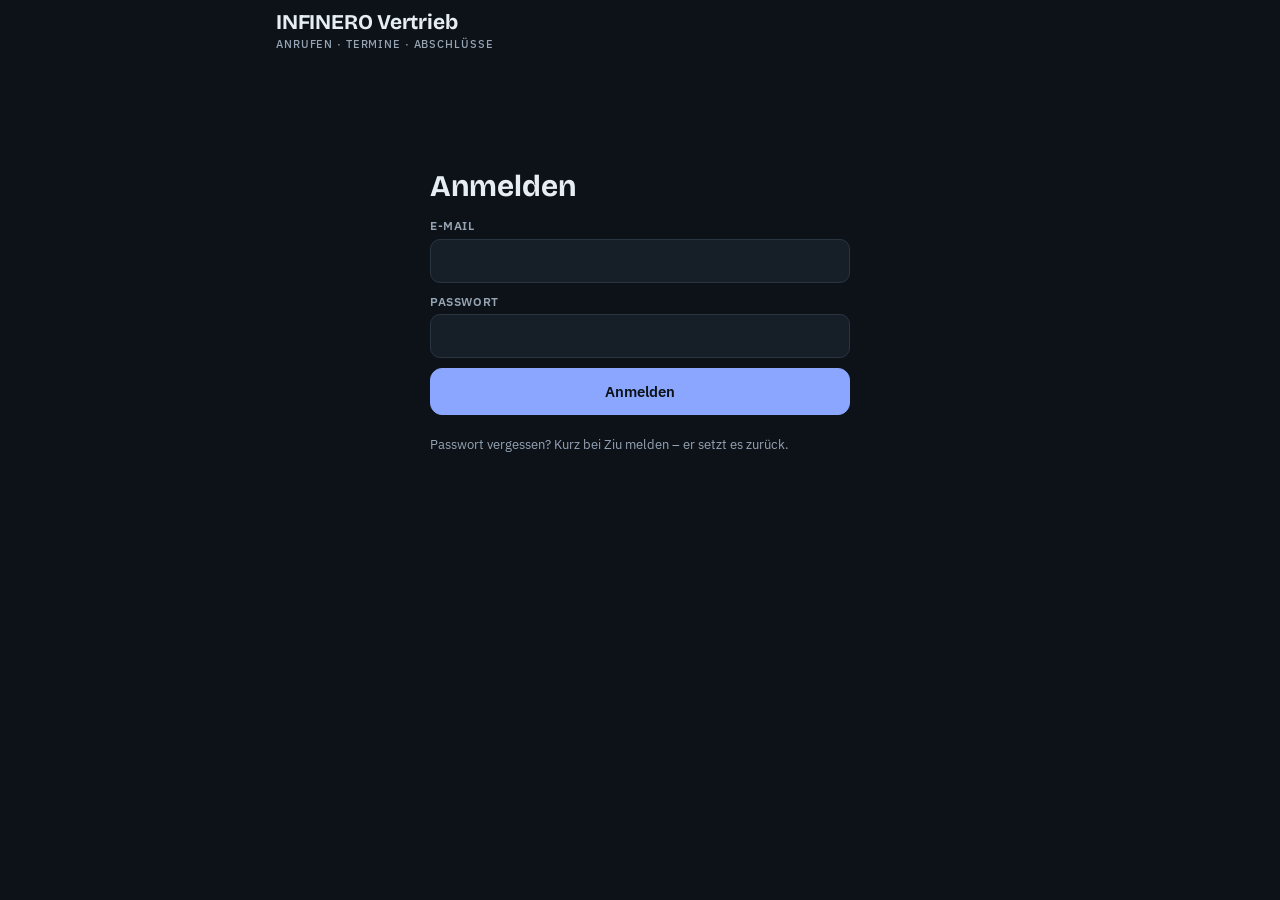
<file: index.html>
<!doctype html>
<html lang="de">
<head>
<meta charset="utf-8">
<meta name="viewport" content="width=device-width,initial-scale=1,viewport-fit=cover">
<title>INFINERO Vertrieb</title>
<meta name="theme-color" content="#0D1218">
<script>(function(){var t="dark";try{t=localStorage.getItem("infinero-theme")||"dark"}catch(e){}document.documentElement.dataset.theme=t;})();</script>
<meta name="apple-mobile-web-app-capable" content="yes">
<meta name="apple-mobile-web-app-status-bar-style" content="default">
<meta name="apple-mobile-web-app-title" content="Vertrieb">
<link rel="manifest" href="manifest.webmanifest">
<link rel="icon" href="icons/icon.svg" type="image/svg+xml">
<link rel="apple-touch-icon" href="icons/apple-touch-icon.png">
<link rel="preconnect" href="https://fonts.googleapis.com">
<link rel="preconnect" href="https://fonts.gstatic.com" crossorigin>
<link rel="stylesheet" href="https://fonts.googleapis.com/css2?family=Bricolage+Grotesque:opsz,wght@12..96,600;12..96,700&family=IBM+Plex+Sans:wght@400;500;600&family=IBM+Plex+Mono:wght@500&display=swap">
<link rel="stylesheet" href="styles.css">
</head>
<body>
<div class="wrap" id="app">
  <header class="top">
    <div class="brand">INFINERO Vertrieb<small id="sub">Anrufen · Termine · Abschlüsse</small></div>
    <button class="me icon" id="theme" type="button" aria-label="Hell/Dunkel umschalten" hidden><svg viewBox="0 0 24 24"><path d="M20 14.5A8 8 0 019.5 4a8 8 0 1010.5 10.5z"/></svg></button>
    <button class="me" id="me" type="button" hidden></button>
  </header>
  <div id="banner"></div>
  <main id="view"><div class="empty">Lädt …</div></main>
</div>
<button class="fab" id="fab" type="button" hidden>+ Lead</button>
<nav class="tabs" id="tabs" aria-label="Bereiche" hidden><div class="in" role="tablist" id="tablist"></div></nav>
<div id="sheet"></div>
<div id="toast" class="toast" role="status" hidden></div>

<script src="config.js"></script>
<script src="vendor/supabase.js"></script>
<script src="store.js"></script>
<script src="app.js"></script>
</body>
</html>
</file>
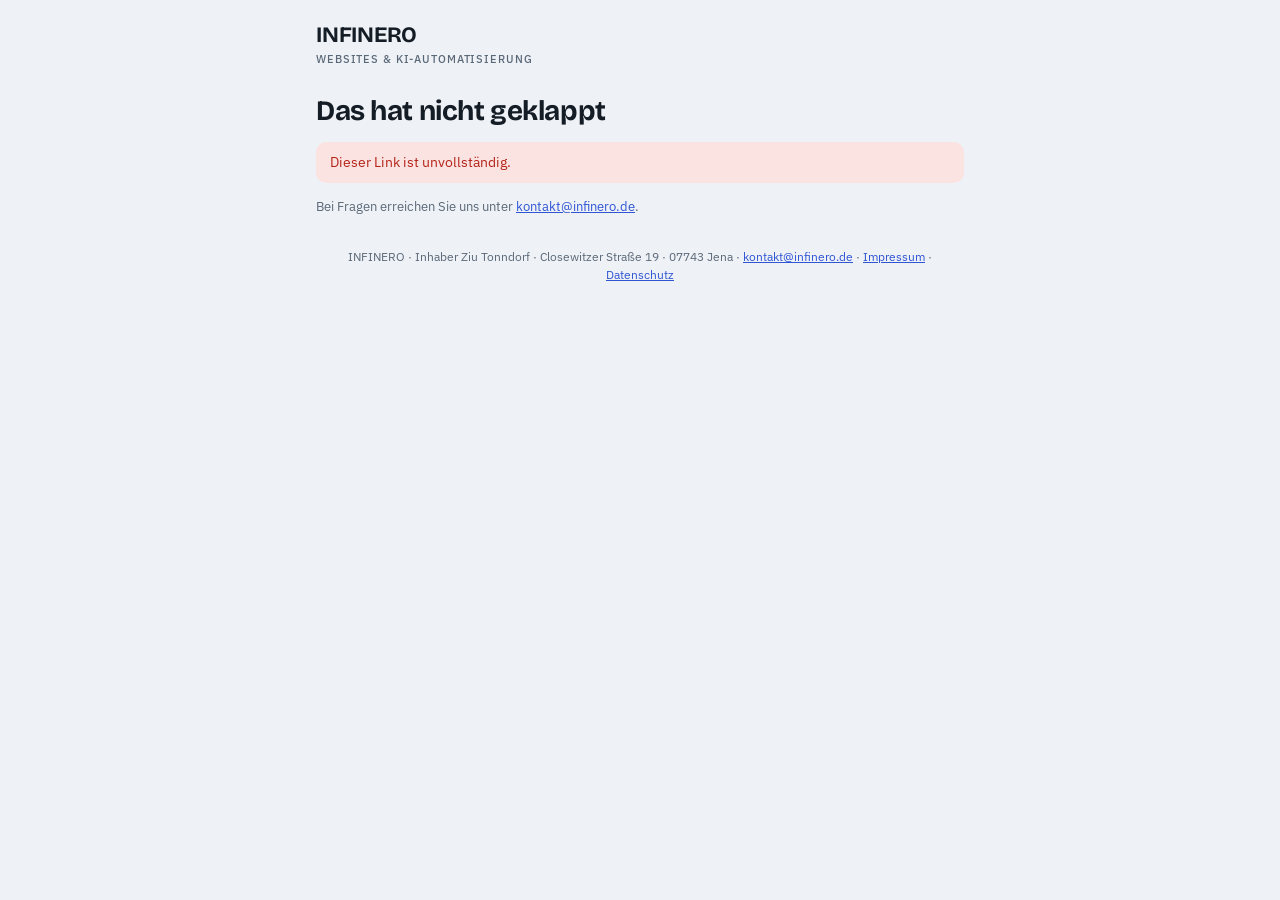
<file: auftrag.html>
<!doctype html>
<html lang="de">
<head>
<meta charset="utf-8">
<meta name="viewport" content="width=device-width,initial-scale=1,viewport-fit=cover">
<meta name="referrer" content="no-referrer">
<meta name="robots" content="noindex,nofollow">
<title>Ihr Auftrag · INFINERO</title>
<link rel="icon" href="icons/icon.svg" type="image/svg+xml">
<link rel="preconnect" href="https://fonts.googleapis.com">
<link rel="preconnect" href="https://fonts.gstatic.com" crossorigin>
<link rel="stylesheet" href="https://fonts.googleapis.com/css2?family=Bricolage+Grotesque:opsz,wght@12..96,600;12..96,700&family=IBM+Plex+Sans:wght@400;500;600&display=swap">
<style>
:root{--bg:#EEF1F5;--surface:#fff;--surface-2:#F5F7FA;--line:#D8DEE6;--ink:#141C26;--muted:#5A6878;--accent:#2F55D4;--accent-soft:#E3E9FB;
  --ok:#1B7F4B;--ok-soft:#DDF2E6;--warn:#955F00;--warn-soft:#FBEFD5;--bad:#B42318;--bad-soft:#FBE3E1;
  --display:"Bricolage Grotesque",ui-sans-serif,system-ui,sans-serif;--body:"IBM Plex Sans",ui-sans-serif,system-ui,-apple-system,"Segoe UI",Roboto,sans-serif;color-scheme:light}
*{box-sizing:border-box}
body{margin:0;background:var(--bg);color:var(--ink);font:16px/1.5 var(--body);-webkit-font-smoothing:antialiased}
[hidden]{display:none!important}
a{color:var(--accent)}
.wrap{max-width:680px;margin:0 auto;padding:24px 16px 64px}
.brand{font:700 22px/1 var(--display);letter-spacing:-.01em}
.brand small{display:block;font:500 11px/1.4 var(--body);letter-spacing:.08em;text-transform:uppercase;color:var(--muted);margin-top:6px}
h1{font:700 28px/1.15 var(--display);letter-spacing:-.015em;margin:28px 0 6px}
h2{font:600 18px/1.3 var(--display);margin:0 0 10px}
.lead{color:var(--muted);margin:0 0 20px}
.card{background:var(--surface);border:1px solid var(--line);border-radius:14px;padding:18px;margin:14px 0;box-shadow:0 1px 2px rgba(20,28,38,.05)}
.hinweis{border-radius:10px;padding:10px 14px;font-size:14px;margin:14px 0}
.hinweis.test{background:var(--warn-soft);color:var(--warn)}
.hinweis.fehler{background:var(--bad-soft);color:var(--bad)}
.zeile{display:flex;justify-content:space-between;gap:12px;padding:8px 0;border-top:1px solid var(--line)}
.zeile:first-of-type{border-top:0}
.zeile span:last-child{text-align:right;font-variant-numeric:tabular-nums;white-space:nowrap}
.zeile.summe{font-weight:600}
.klein{font-size:13px;color:var(--muted)}
ul.haken{margin:8px 0 0;padding:0;list-style:none}
ul.haken li{padding-left:24px;position:relative;margin:6px 0}
ul.haken li::before{content:"✓";position:absolute;left:2px;color:var(--ok);font-weight:600}
details{border-top:1px solid var(--line);padding-top:10px;margin-top:10px}
details summary{cursor:pointer;font-weight:500}
details ol{padding-left:20px;font-size:14px;color:var(--muted)}
label.feld{display:block;font-size:14px;font-weight:500;margin:4px 0 6px}
input[type=text]{width:100%;font:inherit;padding:12px 14px;border:1px solid var(--line);border-radius:10px;background:var(--surface-2)}
input[type=text]:focus{outline:2px solid var(--accent);outline-offset:1px}
label.check{display:flex;gap:10px;align-items:flex-start;font-size:14px;margin:14px 0}
label.check input{margin-top:3px;width:18px;height:18px;flex:none}
button.los{width:100%;border:0;border-radius:12px;background:var(--accent);color:#fff;font:600 17px/1 var(--body);padding:16px;cursor:pointer;margin-top:6px}
button.los:disabled{opacity:.5;cursor:default}
.erfolg{text-align:center;padding:28px 18px}
.erfolg .kreis{width:64px;height:64px;border-radius:50%;background:var(--ok-soft);color:var(--ok);display:grid;place-items:center;font-size:32px;margin:0 auto 14px}
footer{margin-top:32px;font-size:12px;color:var(--muted);text-align:center}
</style>
</head>
<body>
<div class="wrap">
  <div class="brand">INFINERO<small>Websites & KI-Automatisierung</small></div>
  <div id="inhalt"><p class="lead" style="margin-top:32px">Ihr Angebot wird geladen …</p></div>
  <footer>INFINERO · Inhaber Ziu Tonndorf · Closewitzer Straße 19 · 07743 Jena · <a href="mailto:kontakt@infinero.de">kontakt@infinero.de</a> · <a href="https://infinero.de/impressum" rel="noopener">Impressum</a> · <a href="https://infinero.de/datenschutz" rel="noopener">Datenschutz</a></footer>
</div>
<script src="config.js"></script>
<script>
(function () {
  "use strict";
  var API = ((window.INFINERO_CONFIG || {}).supabaseUrl || "https://ckiuvhuvuicbiabfkggg.supabase.co") + "/functions/v1/auftrag";
  var q = new URLSearchParams(location.search), token = q.get("t") || "", ok = q.get("ok") === "1";
  var el = document.getElementById("inhalt");
  var esc = function (s) { return String(s == null ? "" : s).replace(/[&<>"']/g, function (c) { return { "&": "&amp;", "<": "&lt;", ">": "&gt;", '"': "&quot;", "'": "&#39;" }[c]; }); };
  var eur = function (n) { return (+n || 0).toLocaleString("de-DE", { style: "currency", currency: "EUR" }); };

  function fehler(text) { el.innerHTML = '<h1>Das hat nicht geklappt</h1><div class="hinweis fehler">' + esc(text) + '</div><p class="klein">Bei Fragen erreichen Sie uns unter <a href="mailto:kontakt@infinero.de">kontakt@infinero.de</a>.</p>'; }

  function kontakt(a) {
    return esc(a.ansprechpartner_infinero) + (a.telefon_infinero ? ' · <a href="tel:' + esc(a.telefon_infinero.replace(/[^+\d]/g, "")) + '">' + esc(a.telefon_infinero) + "</a>" : "");
  }

  function danke(a) {
    el.innerHTML = '<div class="card erfolg"><div class="kreis">✓</div><h1 style="margin-top:0">Vielen Dank' + (a.firma ? ", " + esc(a.firma) : "") + '!</h1>' +
      '<p>Ihr Auftrag ist bei uns eingegangen. Die Rechnung für die Einrichtung erhalten Sie per E-Mail' + (a.email ? " an " + esc(a.email) : "") + '.' +
      (a.monatlich > 0 ? ' Der Monatsbeitrag startet erst, wenn Ihre Website live ist.' : '') + '</p>' +
      '<p><b>So geht es weiter:</b> Wir melden uns in den nächsten Tagen für ein kurzes Onboarding-Gespräch, in dem wir alles für Ihre ' +
      'Website besprechen. Ihr Ansprechpartner: ' + kontakt(a) + '</p>' +
      (a.onboarding_link ? '<p style="margin-top:18px">Am schnellsten geht es, wenn Sie sich gleich einen Termin dafür aussuchen:</p>' +
        '<p><a class="los" style="display:inline-block;text-decoration:none;width:auto;padding:14px 22px" href="' + esc(a.onboarding_link) + '" target="_blank" rel="noopener">Onboarding-Termin wählen</a></p>' : '') +
      '</div>';
  }

  function angebot(a) {
    var ust = function (n) { return Math.round(n * 19) / 100; };
    var html = "";
    if (a.testmodus) html += '<div class="hinweis test"><b>Testmodus:</b> Es wird nichts abgebucht. Zum Ausprobieren Testkarte 4242 4242 4242 4242 (beliebiges Datum in der Zukunft, beliebige Prüfziffer) verwenden.</div>';
    html += "<h1>Ihr Auftrag</h1><p class='lead'>für " + esc(a.firma) + (a.anschrift ? " · " + esc(a.anschrift) : "") + "</p>";
    html += '<div class="card"><h2>' + esc(a.produkt_name) + "</h2>" + (a.produkt_text ? "<p style='margin:0 0 10px;white-space:pre-line'>" + esc(a.produkt_text) + "</p>" : "");
    if (a.setup > 0) html += '<div class="zeile"><span>Einrichtung (einmalig, netto)</span><span>' + eur(a.setup) + "</span></div>";
    if (a.monatlich > 0) html += '<div class="zeile"><span>Betrieb & Pflege „Rund um sorglos“ (monatlich, netto)</span><span>' + eur(a.monatlich) + "</span></div>";
    html += '<div class="zeile summe"><span>Jetzt fällig: Einrichtung (inkl. 19 % USt)</span><span>' + eur(a.setup + ust(a.setup)) + "</span></div>";
    if (a.monatlich > 0) html += '<p class="klein" style="margin:8px 0 0">Ab dem Livegang Ihrer Website monatlich ' + eur(a.monatlich + ust(a.monatlich)) + " inkl. USt, jeweils im Voraus – vorher zahlen Sie keinen Monatsbeitrag. Mindestlaufzeit " +
      esc(a.laufzeit_monate || 12) + " Monate, danach Verlängerung um jeweils 12 Monate, Kündigungsfrist 3 Monate zum Laufzeitende.</p>";
    html += "</div>";

    if (a.monatlich > 0) html += '<div class="card"><h2>Im Monatsbeitrag enthalten</h2><ul class="haken">' +
      "<li>Hosting, SSL-Zertifikat und tägliche Sicherungen</li><li>Technische Wartung, Updates und Sicherheit</li>" +
      "<li>Inhaltliche Änderungen, die Sie uns einfach schicken</li>" +
      (["WEBSITE", "PAKET-1", "PAKET-2", "PAKET-3", "PAKET-4"].indexOf(a.produkt) >= 0 && !a.bezeichnung ? "<li>Sichtbarkeit: Pflege Ihres Google-Eintrags, fit für KI-Suche, monatlicher Bericht</li>" : "") +
      "<li>Persönlicher Ansprechpartner statt Hotline</li></ul></div>";

    html += '<div class="card"><h2>Beauftragen</h2>' +
      '<p class="klein" style="margin-top:0">Nach dem Klick geben Sie beim Zahlungsanbieter Stripe Ihre Zahlungsart an (SEPA-Lastschrift oder Karte). ' + (a.monatlich > 0 ? 'Jetzt wird nur die Einrichtung berechnet; der Monatsbeitrag wird ab dem Livegang über dieselbe Zahlungsart eingezogen.' : 'Berechnet wird einmalig der oben genannte Betrag, es fallen keine laufenden Kosten an.') + ' Die Rechnungen kommen automatisch per E-Mail.</p>' +
      '<details><summary>Die wichtigsten Vertragsbedingungen</summary><ol>' +
      "<li>Die Einrichtung wird mit Auftragserteilung fällig (Zahlungsziel 14 Tage).</li>" +
      "<li>Bis zur Abnahme sind Änderungswünsche an der Website inklusive.</li>" +
      (a.monatlich > 0 ? "<li>Der Monatsbeitrag beginnt mit dem Livegang der Website und wird monatlich im Voraus berechnet; Mindestlaufzeit " + esc(a.laufzeit_monate || 12) + " Monate ab Livegang, Verlängerung um 12 Monate, Kündigung 3 Monate zum Laufzeitende.</li>" : "") +
      "<li>Das Angebot richtet sich ausschließlich an Unternehmer im Sinne von § 14 BGB.</li>" +
      "<li>Es gelten die Allgemeinen Geschäftsbedingungen von INFINERO" + (a.vertraege_freigegeben ? "" : " (Fassung in Abstimmung, Stand " + esc(a.version) + ")") + ".</li></ol></details>" +
      '<form id="f" style="margin-top:14px"><label class="feld" for="name">Ihr Name (vertretungsberechtigt für ' + esc(a.firma) + ")</label>" +
      '<input type="text" id="name" autocomplete="name" required minlength="3" value="' + esc(a.ansprechpartner || "") + '">' +
      '<label class="check"><input type="checkbox" id="ja" required><span>Ich beauftrage INFINERO im Namen von ' + esc(a.firma) + " mit der oben genannten Leistung, handle als Unternehmer und stimme den Vertragsbedingungen und AGB zu.</span></label>" +
      '<div id="meldung"></div><button class="los" type="submit" id="los">Zahlungspflichtig beauftragen</button></form>' +
      '<p class="klein" style="margin-bottom:0">Fragen? ' + kontakt(a) + "</p></div>";
    el.innerHTML = html;

    document.getElementById("f").addEventListener("submit", function (e) {
      e.preventDefault();
      var btn = document.getElementById("los"), m = document.getElementById("meldung");
      btn.disabled = true; btn.textContent = "Einen Moment …"; m.innerHTML = "";
      fetch(API, { method: "POST", headers: { "Content-Type": "application/json" },
        body: JSON.stringify({ t: token, name: document.getElementById("name").value, zustimmung: document.getElementById("ja").checked }) })
        .then(function (r) { return r.json(); })
        .then(function (x) {
          if (x.url) { location.href = x.url; return; }
          throw new Error(x.fehler || "Unbekannter Fehler");
        })
        .catch(function (err) {
          m.innerHTML = '<div class="hinweis fehler">' + esc(err.message) + "</div>";
          btn.disabled = false; btn.textContent = "Zahlungspflichtig beauftragen";
        });
    });
  }

  function laden(versuch) {
    fetch(API + "?t=" + encodeURIComponent(token))
      .then(function (r) { return r.json(); })
      .then(function (a) {
        if (a.fehler) return fehler(a.fehler);
        if (a.beauftragt) return danke(a);
        // Zurück von Stripe: Bestätigung kann ein paar Sekunden dauern
        if (ok && versuch < 6) { el.innerHTML = '<p class="lead" style="margin-top:32px">Ihr Auftrag wird bestätigt …</p>'; return setTimeout(function () { laden(versuch + 1); }, 2000); }
        if (ok) return danke(a);
        angebot(a);
      })
      .catch(function () { fehler("Die Seite konnte nicht geladen werden. Bitte prüfen Sie Ihre Internetverbindung."); });
  }
  if (!token) fehler("Dieser Link ist unvollständig."); else laden(0);
})();
</script>
</body>
</html>
</file>
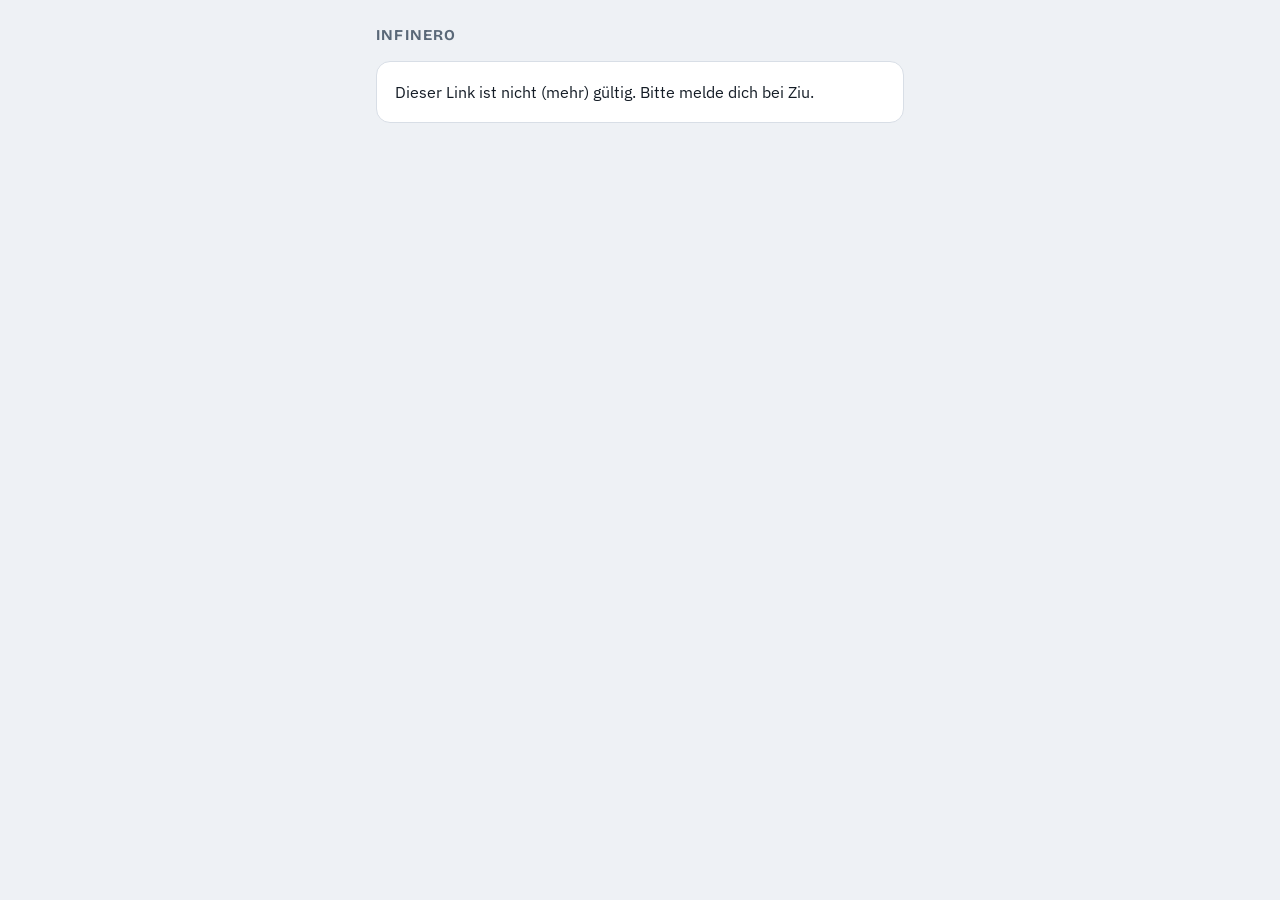
<file: partner.html>
<!doctype html>
<html lang="de">
<head>
<meta charset="utf-8">
<meta name="viewport" content="width=device-width,initial-scale=1,viewport-fit=cover">
<meta name="referrer" content="no-referrer">
<meta name="robots" content="noindex,nofollow">
<title>Deine Empfehlungen · INFINERO</title>
<link rel="icon" href="icons/icon.svg" type="image/svg+xml">
<link rel="preconnect" href="https://fonts.googleapis.com">
<link rel="preconnect" href="https://fonts.gstatic.com" crossorigin>
<link rel="stylesheet" href="https://fonts.googleapis.com/css2?family=Bricolage+Grotesque:opsz,wght@12..96,600;12..96,700&family=IBM+Plex+Sans:wght@400;500;600&display=swap">
<style>
:root{--bg:#EEF1F5;--surface:#fff;--surface-2:#F5F7FA;--line:#D8DEE6;--ink:#141C26;--muted:#5A6878;--accent:#2F55D4;--accent-soft:#E3E9FB;
  --ok:#1B7F4B;--ok-soft:#DDF2E6;
  --display:"Bricolage Grotesque",ui-sans-serif,system-ui,sans-serif;--body:"IBM Plex Sans",ui-sans-serif,system-ui,-apple-system,"Segoe UI",Roboto,sans-serif;color-scheme:light}
*{box-sizing:border-box}
body{margin:0;background:var(--bg);color:var(--ink);font:16px/1.5 var(--body);-webkit-font-smoothing:antialiased}
[hidden]{display:none!important}
main{max-width:560px;margin:0 auto;padding:28px 16px 48px}
.brand{font:700 15px/1 var(--display);letter-spacing:.08em;color:var(--muted);margin:0 0 18px}
h1{font:700 30px/1.15 var(--display);margin:0 0 6px;letter-spacing:-.01em}
.sub{color:var(--muted);margin:0 0 22px}
.kacheln{display:grid;grid-template-columns:repeat(3,1fr);gap:10px;margin-bottom:12px}
.k{background:var(--surface);border:1px solid var(--line);border-radius:14px;padding:14px 12px}
.k b{display:block;font:700 28px/1.1 var(--display);font-variant-numeric:tabular-nums}
.k span{font-size:13px;color:var(--muted)}
.geld{background:var(--ok-soft);border:1px solid #BFE3CD;border-radius:14px;padding:16px;margin-bottom:22px}
.geld b{display:block;font:700 34px/1.1 var(--display);color:var(--ok);font-variant-numeric:tabular-nums}
.geld span{font-size:14px;color:#235C3D}
.box{background:var(--surface);border:1px solid var(--line);border-radius:14px;padding:16px;margin-bottom:14px}
.box h2{font:600 17px/1.3 var(--display);margin:0 0 10px}
.link{display:flex;gap:8px;align-items:center}
.link input{flex:1;min-width:0;font:15px var(--body);padding:10px 12px;border:1px solid var(--line);border-radius:10px;background:var(--surface-2);color:var(--ink)}
button{font:600 15px var(--body);padding:10px 14px;border-radius:10px;border:0;background:var(--accent);color:#fff;cursor:pointer;touch-action:manipulation}
button:active{transform:scale(.97)}
ul{list-style:none;margin:0;padding:0}
li{display:flex;justify-content:space-between;gap:12px;padding:9px 0;border-top:1px solid var(--line);font-size:15px}
li:first-child{border-top:0}
li time{color:var(--muted);font-variant-numeric:tabular-nums}
.hint{font-size:14px;color:var(--muted);margin:8px 0 0}
.fehler{background:var(--surface);border:1px solid var(--line);border-radius:14px;padding:18px}
</style>
</head>
<body>
<main>
  <p class="brand">INFINERO</p>
  <div id="laedt" class="sub">Einen Moment …</div>
  <div id="fehler" class="fehler" hidden>Dieser Link ist nicht (mehr) gültig. Bitte melde dich bei Ziu.</div>
  <div id="inhalt" hidden>
    <h1 id="hallo">Hallo!</h1>
    <p class="sub">So läuft es mit deinen Empfehlungen.</p>
    <div class="kacheln">
      <div class="k"><b id="anfragen">0</b><span>Anfragen</span></div>
      <div class="k"><b id="gespraech">0</b><span>im Gespräch</span></div>
      <div class="k"><b id="kunden">0</b><span>Kunden</span></div>
    </div>
    <div class="geld"><b id="verdient">0,00 €</b><span id="geldtext">verdient</span></div>
    <div class="box">
      <h2>Dein Link zum Teilen</h2>
      <div class="link"><input id="link" readonly aria-label="Dein Empfehlungslink"><button type="button" id="kopieren">Kopieren</button></div>
      <p class="hint">Wer über diesen Link den kostenlosen Sichtbarkeits-Check macht oder uns schreibt, zählt als deine Empfehlung – solange wir den Betrieb noch nicht kannten. Du bekommst <b id="satz">25&nbsp;%</b> vom Einrichtungspreis, auch bei späteren Aufträgen desselben Kunden.</p>
      <p class="hint">Wenn du den Link in einer Story oder einem Beitrag teilst: bitte als <b>„Werbung“</b> kennzeichnen.</p>
    </div>
    <div class="box" id="verlaufbox" hidden>
      <h2>Verlauf</h2>
      <ul id="verlauf"></ul>
    </div>
    <p class="hint">Aus Datenschutzgründen siehst du hier nur Zahlen, keine Namen. Fragen? Ruf Ziu an.</p>
  </div>
</main>
<script src="config.js"></script>
<script>
(function () {
  var cfg = window.INFINERO_CONFIG || {};
  var URL_ = cfg.supabaseUrl || "https://ckiuvhuvuicbiabfkggg.supabase.co";
  var t = new URLSearchParams(location.search).get("t") || "";
  var $ = function (id) { return document.getElementById(id); };
  var eur = function (n) { return (+n || 0).toLocaleString("de-DE", { minimumFractionDigits: 2, maximumFractionDigits: 2 }) + " €"; };
  var datum = function (s) { var p = String(s).split("-"); return p[2] + "." + p[1] + "." + p[0]; };
  function fehler() { $("laedt").hidden = true; $("fehler").hidden = false; }
  if (!/^[0-9a-f-]{36}$/i.test(t)) return fehler();
  fetch(URL_ + "/rest/v1/rpc/partner_stand", {
    method: "POST",
    headers: { "content-type": "application/json", apikey: cfg.supabaseAnonKey || "" },
    body: JSON.stringify({ p_token: t })
  }).then(function (r) { return r.ok ? r.json() : null; }).then(function (d) {
    if (!d) return fehler();
    $("laedt").hidden = true; $("inhalt").hidden = false;
    $("hallo").textContent = "Hallo " + d.name + "!";
    $("anfragen").textContent = d.anfragen;
    $("gespraech").textContent = d.im_gespraech;
    $("kunden").textContent = d.kunden;
    $("verdient").textContent = eur(d.verdient);
    $("geldtext").textContent = "verdient" + (+d.verdient > 0 ? " · davon " + eur(d.ausgezahlt) + " ausgezahlt" : " – das kommt noch");
    $("satz").textContent = Math.round(d.satz * 100) + "\u00a0%";
    $("link").value = d.link;
    var v = d.verlauf || [];
    if (v.length) {
      $("verlaufbox").hidden = false;
      $("verlauf").innerHTML = v.map(function (x) {
        return "<li><span>" + (x.was === "Neuer Kunde" ? "🎉 Neuer Kunde" : x.was) + (x.betrag ? " · " + eur(x.betrag) : "") + "</span><time>" + datum(x.datum) + "</time></li>";
      }).join("");
    }
  }).catch(fehler);
  $("kopieren").addEventListener("click", function () {
    var l = $("link").value;
    (navigator.clipboard ? navigator.clipboard.writeText(l) : Promise.reject()).then(function () { $("kopieren").textContent = "Kopiert ✓"; },
      function () { $("link").select(); document.execCommand("copy"); $("kopieren").textContent = "Kopiert ✓"; });
    setTimeout(function () { $("kopieren").textContent = "Kopieren"; }, 2000);
  });
})();
</script>
</body>
</html>
</file>
<file: styles.css>
:root{
  --bg:#EEF1F5; --surface:#FFFFFF; --surface-2:#F5F7FA; --line:#D8DEE6;
  --ink:#141C26; --muted:#5A6878; --accent:#2F55D4; --accent-ink:#FFFFFF; --accent-soft:#E3E9FB;
  --ok:#1B7F4B; --ok-soft:#DDF2E6; --warn:#955F00; --warn-soft:#FBEFD5; --bad:#B42318; --bad-soft:#FBE3E1;
  --shadow:0 1px 2px rgba(20,28,38,.06),0 8px 24px rgba(20,28,38,.07);
  --display:"Bricolage Grotesque",ui-sans-serif,system-ui,sans-serif;
  --body:"IBM Plex Sans",ui-sans-serif,system-ui,-apple-system,"Segoe UI",Roboto,sans-serif;
  --mono:"IBM Plex Mono",ui-monospace,SFMono-Regular,Menlo,monospace;
  color-scheme:light;
}
@media (prefers-color-scheme: dark){
  :root:not([data-theme="light"]){
    color-scheme:dark;
    --bg:#0D1218; --surface:#161E27; --surface-2:#1B2530; --line:#2A3542;
    --ink:#E7EDF4; --muted:#96A4B4; --accent:#8AA6FF; --accent-ink:#0D1218; --accent-soft:#1F2B4D;
    --ok:#5FD39A; --ok-soft:#153325; --warn:#F2C063; --warn-soft:#3A2D12; --bad:#FF8A80; --bad-soft:#3D1C1A;
    --shadow:0 1px 2px rgba(0,0,0,.45);
  }
}
:root[data-theme="dark"]{
  color-scheme:dark;
  --bg:#0D1218; --surface:#161E27; --surface-2:#1B2530; --line:#2A3542;
  --ink:#E7EDF4; --muted:#96A4B4; --accent:#8AA6FF; --accent-ink:#0D1218; --accent-soft:#1F2B4D;
  --ok:#5FD39A; --ok-soft:#153325; --warn:#F2C063; --warn-soft:#3A2D12; --bad:#FF8A80; --bad-soft:#3D1C1A;
  --shadow:0 1px 2px rgba(0,0,0,.45);
}
*{box-sizing:border-box}
html,body{height:100%}
body{margin:0;background:var(--bg);color:var(--ink);font:15px/1.45 var(--body);-webkit-font-smoothing:antialiased;-webkit-tap-highlight-color:transparent}
button,input,select,textarea{font:inherit;color:inherit}
[hidden]{display:none!important}
a{color:var(--accent)}
.wrap{max-width:760px;margin:0 auto;padding-inline:16px;padding-block:0 120px}
header.top{position:sticky;top:0;z-index:5;background:var(--bg);padding-top:calc(env(safe-area-inset-top,0px) + 12px);padding-bottom:10px;display:flex;align-items:center;gap:12px}
.brand{font:700 21px/1 var(--display);letter-spacing:-.01em;flex:1;min-width:0}
.brand small{white-space:nowrap;overflow:hidden;text-overflow:ellipsis;display:block;font:500 11px/1.4 var(--body);letter-spacing:.08em;text-transform:uppercase;color:var(--muted);margin-top:4px}
.me.icon{padding:6px 8px;display:inline-flex}
.me.icon svg{width:18px;height:18px;fill:none;stroke:currentColor;stroke-width:1.8;stroke-linejoin:round}
.befund{font-size:13px;color:var(--warn);background:var(--warn-soft);border-radius:8px;padding:6px 10px}
.me{border:1px solid var(--line);background:var(--surface);border-radius:999px;padding:6px 12px;font-size:13px;cursor:pointer;white-space:nowrap}
.banner{border-radius:10px;padding:10px 12px;font-size:13px;margin-block:4px 10px;background:var(--warn-soft);color:var(--warn)}
h2.sec{font:700 17px/1.2 var(--display);margin:22px 0 8px;display:flex;align-items:baseline;gap:8px}
h2.sec .n{font:500 12px var(--mono);color:var(--muted)}
.hint{font-size:12.5px;color:var(--muted);margin:6px 0 0}
.list{display:flex;flex-direction:column;gap:8px}
.empty{color:var(--muted);text-align:center;padding:26px 12px;border:1px dashed var(--line);border-radius:12px;font-size:14px}
.kpis{display:grid;grid-template-columns:repeat(4,1fr);gap:8px;margin-top:4px}
.kpis div{background:var(--surface);border:1px solid var(--line);border-radius:12px;padding:8px 10px}
.kpis b{display:block;font:500 18px/1.2 var(--mono);font-variant-numeric:tabular-nums}
.kpis span{font-size:11.5px;color:var(--muted)}
/* Karten */
.card{background:var(--surface);border:1px solid var(--line);border-radius:14px;padding:12px 14px;display:flex;flex-direction:column;gap:8px}
.card.prio{border-left:4px solid var(--accent)}
.card .head{display:flex;justify-content:space-between;align-items:flex-start;gap:10px}
.card h3{margin:0;font:600 15.5px/1.3 var(--body);overflow-wrap:anywhere}
.card h3 button{all:unset;cursor:pointer}
.card h3 button:focus-visible{outline:2px solid var(--accent);outline-offset:2px}
.meta{color:var(--muted);font-size:13px;display:flex;flex-wrap:wrap;gap:2px 12px}
.pill{font-size:11.5px;font-weight:600;letter-spacing:.02em;border-radius:999px;padding:3px 9px;white-space:nowrap;background:var(--surface-2);color:var(--muted)}
.pill.accent{background:var(--accent-soft);color:var(--accent)}
.pill.ok{background:var(--ok-soft);color:var(--ok)}
.pill.warn{background:var(--warn-soft);color:var(--warn)}
.pill.bad{background:var(--bad-soft);color:var(--bad)}
.call{display:flex;align-items:center;gap:10px;flex-wrap:wrap}
a.web{color:var(--accent);font-weight:600;text-decoration:none;padding:6px 0;word-break:break-all}
.tel{display:inline-flex;align-items:center;gap:8px;background:var(--ok);color:var(--surface);text-decoration:none;border-radius:10px;padding:9px 14px;font:500 15px var(--mono);font-variant-numeric:tabular-nums}
.tel svg{width:17px;height:17px;fill:currentColor}
.outcomes{display:grid;grid-template-columns:repeat(4,1fr);gap:6px}
.oc{border:1px solid var(--line);background:var(--surface-2);border-radius:10px;padding:10px 4px;font-size:13px;font-weight:600;cursor:pointer;line-height:1.2}
.oc.n{color:var(--ink)} .oc.k{color:var(--bad)} .oc.i{color:var(--accent)} .oc.y{background:var(--ok-soft);border-color:transparent;color:var(--ok)}
.oc:active{transform:scale(.98)}
.sub{display:flex;gap:14px;font-size:13px}
.sub button{all:unset;cursor:pointer;color:var(--accent)}
.sub button:focus-visible{outline:2px solid var(--accent)}
.time{font:500 14px var(--mono);font-variant-numeric:tabular-nums;color:var(--ink)}
.due{color:var(--bad);font-weight:600}
/* Buttons & Formular */
.btn{border:1px solid var(--line);background:var(--surface);border-radius:10px;padding:10px 14px;cursor:pointer;font-weight:500;text-decoration:none;color:var(--ink);display:inline-flex;align-items:center;gap:6px}
.btn.primary{background:var(--accent);border-color:var(--accent);color:var(--accent-ink);font-weight:600}
.btn.danger{color:var(--bad);border-color:var(--bad)}
.btn.small{padding:6px 10px;font-size:13px}
.btn.block{width:100%;justify-content:center}
.btn:disabled{opacity:.5;cursor:default}
:is(.btn,.oc,.chip,.tab,.me,.tel):focus-visible{outline:2px solid var(--accent);outline-offset:2px}
.actions{display:flex;flex-wrap:wrap;gap:8px;margin-top:12px}
.form{display:grid;grid-template-columns:1fr 1fr;gap:10px}
.form .full{grid-column:1/-1}
.field{display:flex;flex-direction:column;gap:4px;min-width:0}
.field>label,.lbl{font-size:12px;font-weight:600;letter-spacing:.05em;text-transform:uppercase;color:var(--muted)}
.field input,.field select,.field textarea,.search input{border:1px solid var(--line);background:var(--surface);border-radius:10px;padding:10px 12px;width:100%;min-width:0}
.field textarea{min-height:70px;resize:vertical}
.check{display:flex;gap:10px;align-items:flex-start;font-size:14px;background:var(--surface-2);border-radius:10px;padding:10px 12px}
.check input{width:20px;height:20px;margin:0;flex:none}
.chips{display:flex;gap:6px;flex-wrap:wrap}
.chips.scroll{flex-wrap:nowrap;overflow-x:auto;padding-bottom:4px;scrollbar-width:none}
.chip{flex:none;border:1px solid var(--line);background:var(--surface);border-radius:999px;padding:7px 12px;font-size:13px;cursor:pointer;white-space:nowrap}
.chip:disabled{opacity:.45;cursor:not-allowed}
.chip[aria-pressed="true"]{background:var(--ink);color:var(--bg);border-color:var(--ink)}
.chip .n{font-family:var(--mono);font-size:11px;opacity:.7;margin-left:4px}
.seg{display:flex;border:1px solid var(--line);border-radius:10px;overflow:hidden}
.seg button{flex:1;border:0;background:var(--surface);padding:9px 6px;cursor:pointer;font-size:14px}
.seg button[aria-pressed="true"]{background:var(--accent);color:var(--accent-ink);font-weight:600}
.search{display:flex;gap:8px;margin-block:4px 10px}
/* Sheet */
.sheet{position:fixed;inset:0;z-index:20;background:var(--bg);overflow-y:auto;padding-bottom:env(safe-area-inset-bottom,0px)}
.sheet header{position:sticky;top:0;background:var(--bg);display:flex;align-items:center;gap:10px;padding-top:calc(env(safe-area-inset-top,0px) + 10px);padding-bottom:10px;z-index:2}
.sheet header h2{flex:1;margin:0;font:700 19px/1.2 var(--display);overflow-wrap:anywhere}
.block{background:var(--surface);border:1px solid var(--line);border-radius:12px;padding:12px 14px;display:flex;flex-direction:column;gap:8px}
.kv{display:flex;justify-content:space-between;gap:10px;font-size:14px;align-items:center;flex-wrap:wrap}
.kv .v{font-family:var(--mono);user-select:all;overflow-wrap:anywhere}
.log{display:flex;flex-direction:column;gap:6px}
.log div{font-size:13.5px;border-left:2px solid var(--line);padding-left:10px}
.log time{font-family:var(--mono);font-size:12px;color:var(--muted);margin-right:6px}
.calc{background:var(--accent-soft);border-radius:12px;padding:12px 14px;font-size:14px}
.calc b{font-family:var(--mono)}
.confirm{background:var(--bad-soft);color:var(--bad);border-radius:10px;padding:10px 12px;display:flex;gap:8px;align-items:center;flex-wrap:wrap}
/* Tabs */
nav.tabs{position:fixed;left:0;right:0;bottom:0;z-index:10;background:var(--surface);border-top:1px solid var(--line);padding-bottom:env(safe-area-inset-bottom,0px)}
nav.tabs .in{display:flex;max-width:760px;margin:0 auto}
.tab{flex:1;background:none;border:0;padding:9px 2px 11px;font-size:11.5px;color:var(--muted);cursor:pointer;display:flex;flex-direction:column;align-items:center;gap:3px}
.tab svg{width:22px;height:22px;stroke:currentColor;fill:none;stroke-width:1.8;stroke-linecap:round;stroke-linejoin:round}
.tab[aria-selected="true"]{color:var(--accent);font-weight:600}
.fab{position:fixed;right:max(16px,calc(50% - 364px));bottom:calc(78px + env(safe-area-inset-bottom,0px));z-index:9;background:var(--accent);color:var(--accent-ink);border:0;border-radius:999px;padding:13px 18px;font-weight:600;box-shadow:var(--shadow);cursor:pointer}
.toast{position:fixed;left:50%;transform:translateX(-50%);bottom:calc(86px + env(safe-area-inset-bottom,0px));background:var(--ink);color:var(--bg);padding:9px 12px 9px 14px;border-radius:12px;font-size:14px;z-index:30;display:flex;gap:12px;align-items:center;box-shadow:var(--shadow);max-width:calc(100% - 32px)}
.toast button{all:unset;cursor:pointer;font-weight:600;color:var(--accent-soft);text-decoration:underline}
.day{font:600 13px var(--body);letter-spacing:.06em;text-transform:uppercase;color:var(--muted);margin:16px 0 6px}
.money{font-family:var(--mono);font-variant-numeric:tabular-nums;white-space:nowrap}
.sum{display:grid;grid-template-columns:repeat(3,1fr);gap:8px}
.sum div{background:var(--surface);border:1px solid var(--line);border-radius:12px;padding:10px 12px}
.sum b{display:block;font:500 17px/1.2 var(--mono);margin-top:2px}
.sum span{font-size:12px;color:var(--muted)}
.sum .hi{background:var(--accent);border-color:var(--accent);color:var(--accent-ink)}
.sum .hi span{color:inherit;opacity:.85}
.row{display:flex;justify-content:space-between;gap:10px;font-size:14px;padding-block:6px;border-bottom:1px solid var(--line)}
.row:last-child{border-bottom:0}
table.stats{width:100%;border-collapse:collapse;font-size:14px;font-variant-numeric:tabular-nums}
table.stats th,table.stats td{padding:7px 6px;text-align:right;border-bottom:1px solid var(--line)}
table.stats th:first-child,table.stats td:first-child{text-align:left}
table.stats th{font-size:11.5px;color:var(--muted);font-weight:600;letter-spacing:.04em;text-transform:uppercase}
.tablewrap{overflow-x:auto}
.login{max-width:420px;margin:12vh auto 0;display:flex;flex-direction:column;gap:14px}
.login h1{font:700 30px/1.1 var(--display);margin:0}
.more{margin-top:12px}
@media (max-width:430px){.brand{font-size:19px}.outcomes{grid-template-columns:1fr 1fr}.form{grid-template-columns:1fr}.kpis{grid-template-columns:1fr 1fr}.sum{grid-template-columns:1fr 1fr}.sum .hi{grid-column:1/-1}}
@media (prefers-reduced-motion:no-preference){.sheet{animation:up .16s ease-out}@keyframes up{from{transform:translateY(10px);opacity:.7}to{transform:none;opacity:1}}}

/* Motivation, Fokus, Tagesziel */
.spruch{background:linear-gradient(135deg,var(--accent-soft),var(--surface));border:1px solid var(--line);border-radius:14px;padding:12px 14px;margin-top:4px}
.spruch p{margin:4px 0 0;font:700 18px/1.3 var(--display);text-wrap:balance}
.fokus{display:flex;flex-wrap:wrap;gap:4px 8px;align-items:baseline;margin-top:10px;font-size:14px}
.fokus b{color:var(--accent)}
.fokus .meta{flex-basis:100%}
.ziel{background:var(--surface);border:1px solid var(--line);border-radius:12px;padding:10px 12px;margin-top:10px}
.bar{height:10px;border-radius:999px;background:var(--surface-2);overflow:hidden;margin-top:6px}
.bar i{display:block;height:100%;background:var(--ok);border-radius:999px;transition:width .4s ease}
.demo{font-size:13px;display:flex;flex-wrap:wrap;gap:6px;align-items:center;color:var(--muted)}
.card.weg{opacity:0;transform:translateX(24px);transition:opacity .2s ease,transform .2s ease}
.kpis.six{grid-template-columns:repeat(3,1fr)}
/* Feier-Overlay */
.feier{position:fixed;inset:0;z-index:40;display:grid;place-items:center;pointer-events:auto}
.feier canvas{position:absolute;inset:0;width:100%;height:100%;pointer-events:none}
.feier-box{position:relative;background:var(--surface);border:1px solid var(--line);box-shadow:var(--shadow);border-radius:18px;padding:18px 22px;text-align:center;max-width:calc(100% - 48px);display:flex;flex-direction:column;gap:4px}
.feier-box b{font:700 30px/1.1 var(--display);color:var(--ok)}
.feier:not(.gross) .feier-box b{font-size:24px;color:var(--accent)}
.feier-box span{font-size:14px;color:var(--muted)}
@media (prefers-reduced-motion:no-preference){.feier-box{animation:pop .35s cubic-bezier(.2,1.4,.4,1)}@keyframes pop{from{transform:scale(.7);opacity:0}to{transform:none;opacity:1}}}
/* Diagramm */
.chart{width:100%;height:auto;display:block}
.chart .grid{stroke:var(--line);stroke-width:1}
.chart .ax{fill:var(--muted);font:20px var(--body)}
.chart .barm{fill:var(--accent);cursor:pointer}
.chart .barm.voll{fill:var(--ok)}
.chart .ziellinie{stroke:var(--muted);stroke-width:1.5;stroke-dasharray:5 4}
@media (max-width:430px){.kpis.six{grid-template-columns:1fr 1fr}}
table.stats td:first-child{white-space:nowrap}
/* Aufträge: Tafel mit Spalten je Stufe (auf dem Handy seitlich wischen) */
.tafel{display:flex;gap:12px;overflow-x:auto;padding:2px 2px 10px;scroll-snap-type:x mandatory;-webkit-overflow-scrolling:touch}
.spalte{flex:0 0 min(270px,82vw);display:flex;flex-direction:column;gap:8px;scroll-snap-align:start;background:var(--surface-2);border-radius:14px;padding:10px}
.spalte>h3{margin:0 2px 2px;font:600 13px/1.3 var(--body);letter-spacing:.03em;text-transform:uppercase;color:var(--muted);display:flex;justify-content:space-between}
.spalte .leer{color:var(--muted);text-align:center;padding:8px 0}
.card.auftrag.hb{border-left:4px solid var(--warn)}
.stepper{list-style:none;margin:0 0 12px;padding:0;display:flex;flex-wrap:wrap;gap:6px}
.stepper li{font-size:12px;font-weight:600;padding:4px 9px;border-radius:999px;background:var(--surface-2);color:var(--muted)}
.stepper li.done{background:var(--ok-soft);color:var(--ok)}
.stepper li.jetzt{background:var(--accent);color:var(--accent-ink)}
.demobox{background:var(--surface-2);border-radius:10px;padding:8px 10px;font-size:13.5px;display:flex;flex-direction:column;gap:3px}
.demoinfos{display:grid;grid-template-columns:1fr 1fr;gap:10px;border-left:3px solid var(--accent);padding-left:10px}
.demoinfos[hidden]{display:none}
.neu-notes ul{margin:6px 0 0;padding-left:18px}.neu-notes li{margin:0 0 6px;line-height:1.45}

/* Website-Entwürfe (Auswahl im Lead) */
.entwuerfe{display:grid;grid-template-columns:repeat(3,1fr);gap:8px;margin:4px 0}
.entwurf{display:flex;flex-direction:column;gap:3px;text-decoration:none;color:var(--ink);font-size:12.5px;border:2px solid transparent;border-radius:10px;padding:3px}
.entwurf.gewaehlt{border-color:var(--accent)}
.entwurf img{width:100%;aspect-ratio:9/16;object-fit:cover;object-position:top;border-radius:8px;border:1px solid var(--line);background:var(--surface)}
.entwurf b{font-size:13px}.entwurf span{color:var(--muted)}
.entwuerfe-box .wahl{display:flex;gap:6px}.entwuerfe-box .wahl .btn[aria-pressed=true]{background:var(--accent);color:var(--accent-ink);border-color:var(--accent)}
.entwuerfe-box .feedback{width:100%;border:1px solid var(--line);border-radius:10px;padding:8px 10px;font:inherit;background:var(--surface);color:var(--ink);resize:vertical}

/* Kanäle: Telefon · E-Mail · Vor Ort */
.seg.kanal{margin:4px 0 12px}
.seg.kanal button{display:flex;align-items:center;justify-content:center;gap:6px;font-weight:600}
.seg.kanal small{font:600 11px var(--mono);background:var(--accent-soft);color:var(--accent);border-radius:999px;padding:1px 7px}
.seg.kanal button[aria-pressed="true"] small{background:rgba(255,255,255,.25);color:inherit}
.outcomes.drei{grid-template-columns:repeat(3,1fr)}
.adresse{display:block;font-weight:600;color:var(--ink);text-decoration:none;font-size:15px}
.adresse:hover{color:var(--accent)}
.mailadr{font-size:14px;word-break:break-all}
.kanalhint{margin:10px 0 0}
@media (max-width:430px){.outcomes.drei{grid-template-columns:1fr 1fr 1fr}}
.stopp{display:inline-grid;place-items:center;min-width:22px;height:22px;border-radius:999px;background:var(--accent);color:var(--accent-ink);font:600 12px var(--mono);margin-right:8px;vertical-align:2px}
.routen{flex-wrap:wrap}
.ns{display:flex;align-items:center;gap:8px;font-size:13px;color:var(--muted)}
.ns select{flex:1;min-width:0;max-width:260px;border:1px solid var(--line);background:var(--surface);color:var(--ink);border-radius:8px;padding:5px 8px;font:inherit;font-size:13px}
</file>
